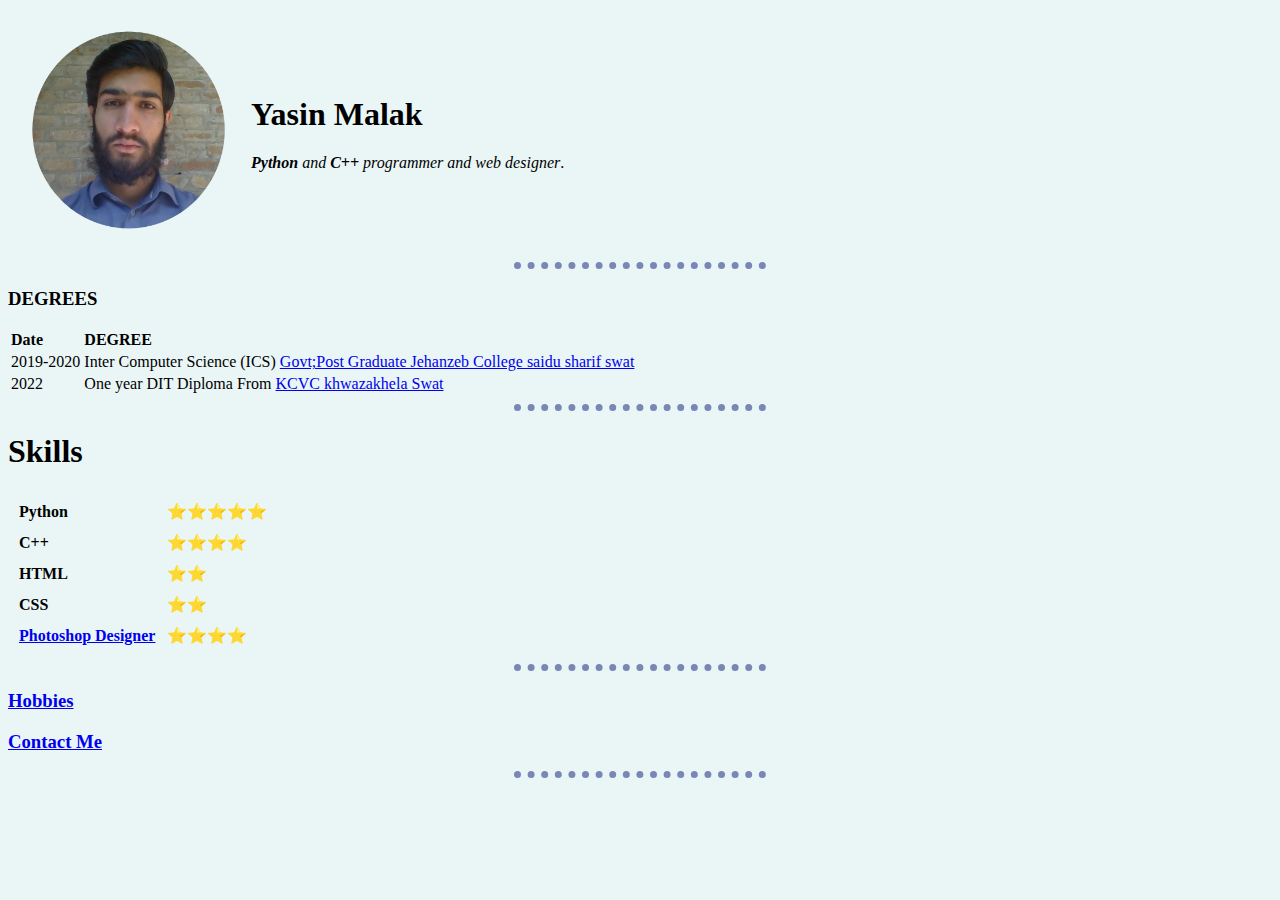
<file: index.html>
<!DOCTYPE html>
<html lang="en" dir="ltr">
  <head>
    <meta charset="utf-8">
    <title>YASIN MALAK</title>
    <link rel="stylesheet" href="css/style.css">




  </head>
  <body>
    <table cellspacing="20">
      <tr>
        <td><img src="dse.png" height="200" width="200" alt="yasin profile picture"></td>
        <td><h1>Yasin Malak</h1>
            <p><em><strong>Python</strong> and <strong>C++</strong> programmer and web designer</em>.</p>
            </td>
      </tr>

    </table>
    <hr>
    <h3><strong>DEGREES</strong></h3>

    <table >
      <thead>
        <td><strong>Date</strong></td>
        <td> <strong>DEGREE</strong> </td>
      </thead>
      <tbody>
        <tr>
          <td>2019-2020</td>
          <td>Inter Computer Science (ICS) <a href="https://jc.edu.pk/">Govt;Post Graduate Jehanzeb College saidu sharif swat</td>
        </tr>
        <tr>
          <td>2022</td>
          <td>One year DIT Diploma From <a href="http://www.kcvc.edu.pk/">KCVC khwazakhela Swat</td>
        </tr>
      </tbody>
      <tfoot>

      </tfoot>

    </table>
    <hr>
    <h1>Skills</h1>
    <table  cellspacing="10">
      <tr>
        <td> <strong>Python</strong> </td>
        <td>⭐⭐⭐⭐⭐</td>

      </tr>
      <tr>
        <td> <strong>C++</strong> </td>
        <td>⭐⭐⭐⭐</td>
      </tr>
      <tr>
        <td> <strong>HTML</strong> </td>
        <td>⭐⭐</td>

      </tr>
      <tr>
        <td> <strong>CSS</strong> </td>
        <td>⭐⭐</td>

      </tr>
      <tr>
        <td><strong><a href="photoshop_pic.html">Photoshop Designer</a></strong></td>
        <td>⭐⭐⭐⭐ </td>


      </tr>
    </table>

    <hr>
    <h3> <a href="Hobbies.html">Hobbies</a> </h3>
    <h3><a href="Contact.html"> Contact Me </a></h3>

    <hr>
  </body>
</html>
</file>
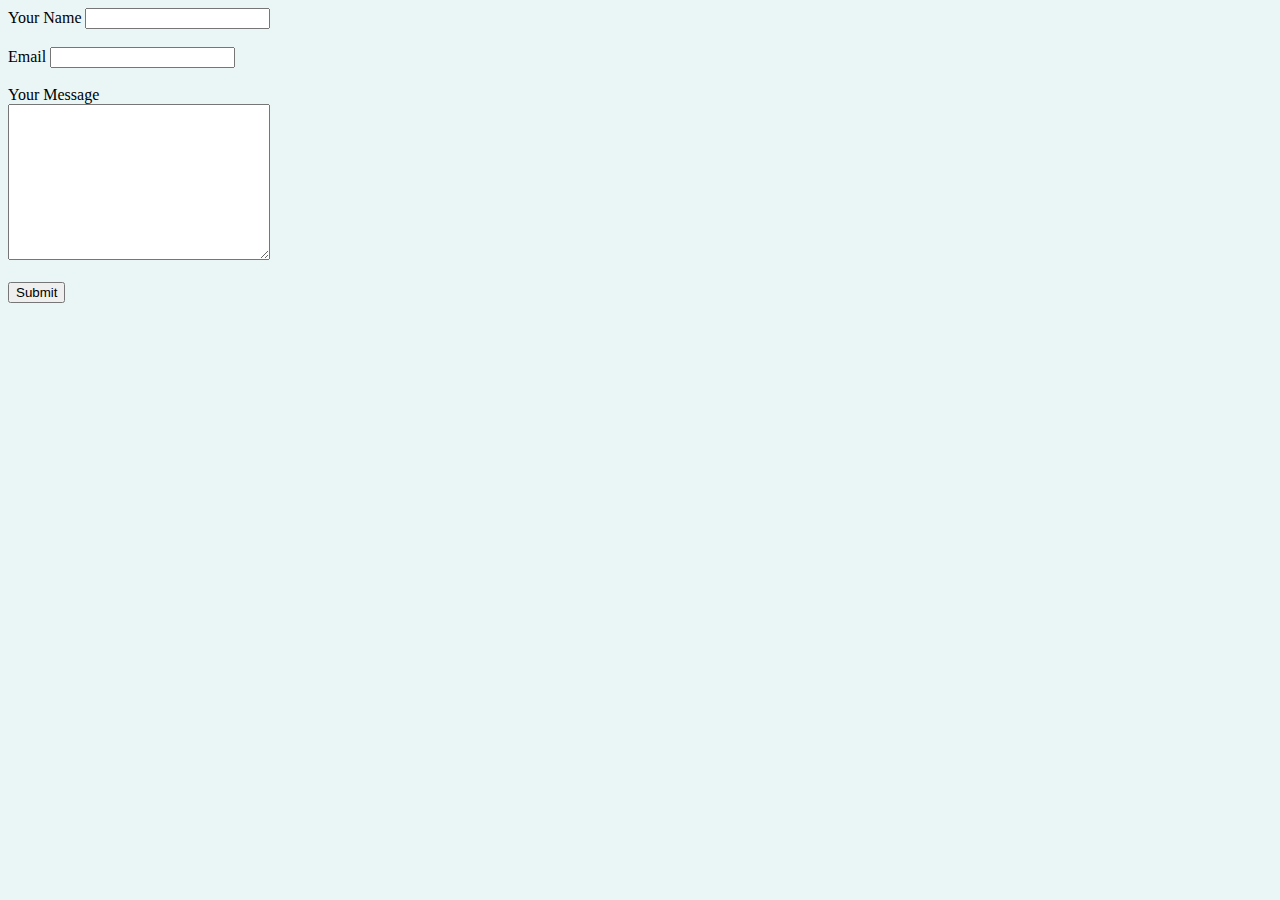
<file: contact.html>
<!DOCTYPE html>
<html lang="en" dir="ltr">
  <head>
    <meta charset="utf-8">
    <title></title>
    <link rel="stylesheet" href="css/style.css">
  </head>
  <body>
    <form  action="mailto:yasinmk604@gmail.com" method="post" enctype="text/plain">
      <label for="Name">Your Name</label>
      <input type="text" name="" value=""><br><br>
      <label for="">Email</label>
      <input type="email" name="" value=""><br><br>
      <label for="">Your Message</label><br>
      <textarea name="name" rows="10" cols="30"></textarea><br><br>
      <input type="submit" name="">


    </form>

  </body>
</html>
</file>
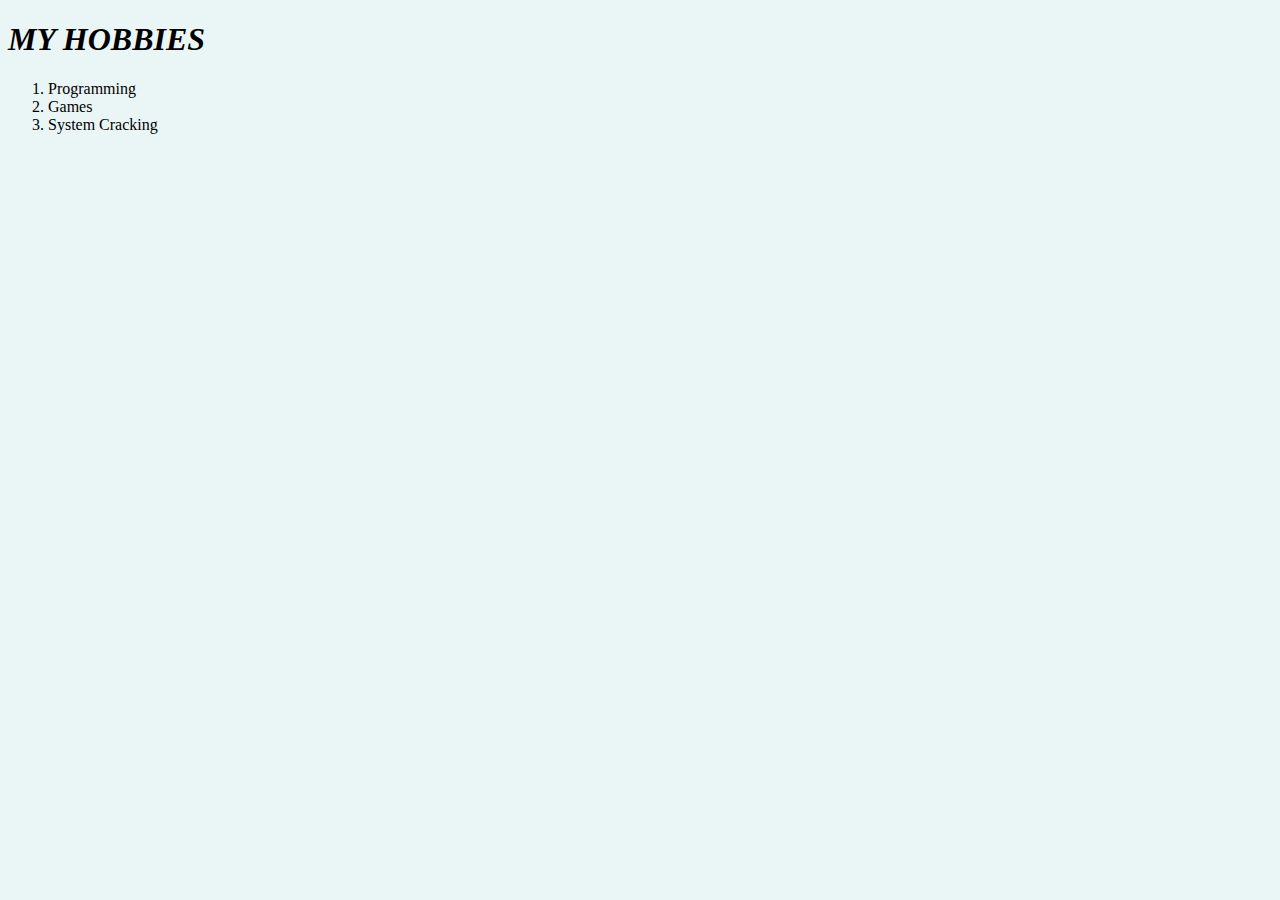
<file: Hobbies.html>
<!DOCTYPE html>
<html lang="en" dir="ltr">
  <head>
    <meta charset="utf-8">
    <title></title>
    <link rel="stylesheet" href="css/style.css">
  </head>
  <body>
    <h1><em>MY HOBBIES</em></h1>
    <ol>
      <li>Programming</li>
      <li>Games</li>
      <li>System Cracking</li>
    </ol>
  </body>
</html>
</file>
<file: css/style.css>
body{
  background-color: #EAF6F6;;
}

hr{

  border-style: dotted none none;
  width: 20% ;
  border-color: #7A86B6;
  border-width: 7px;

}
</file>
